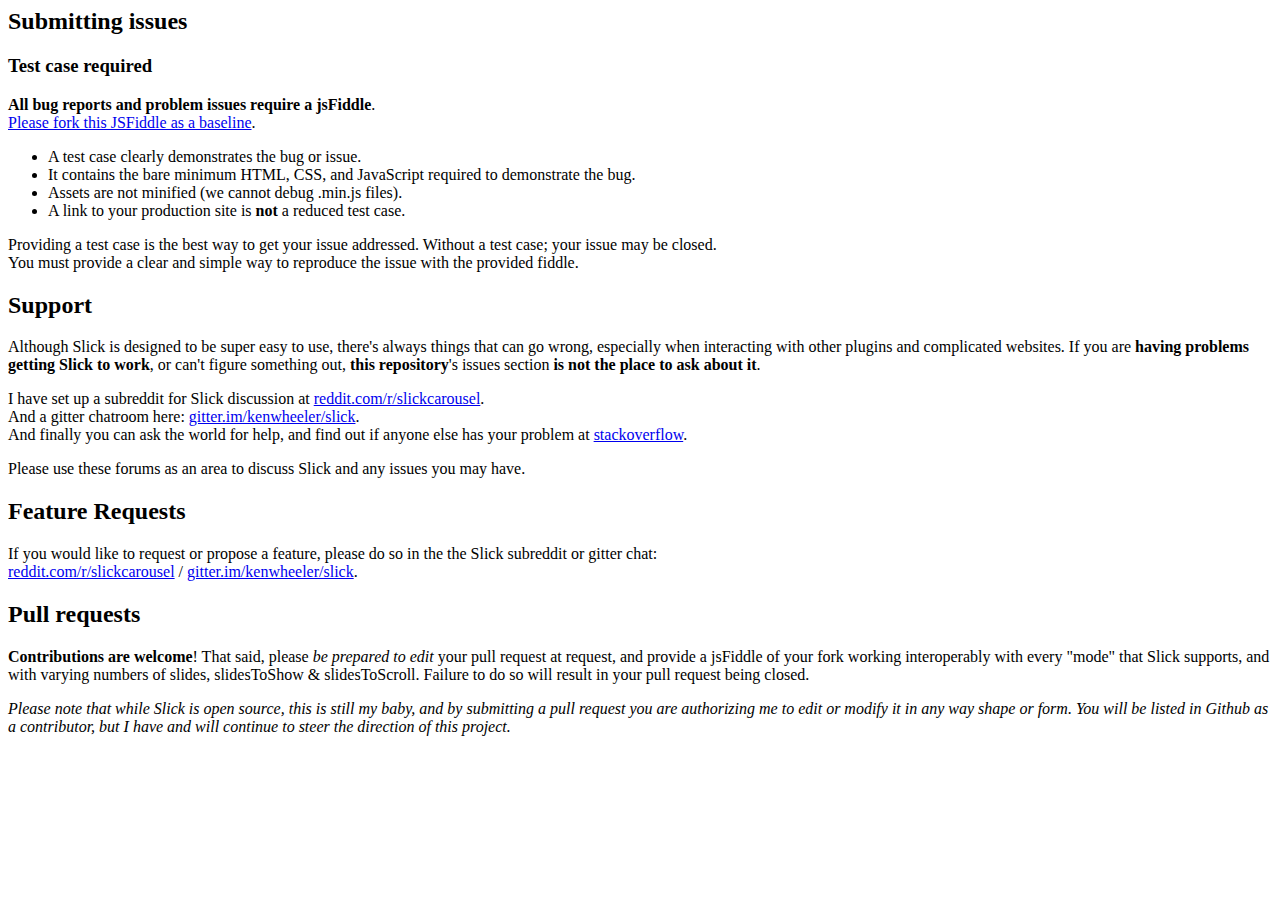
<file: slick-1.8.1/CONTRIBUTING.html>
<html>
      <head>
        <meta charset="UTF-8">
        <title>CONTRIBUTING.markdown</title>
      </head>
      <body>
        <h2 id="submitting-issues">Submitting issues</h2>
<h3 id="test-case-required">Test case required</h3>
<p><strong>All bug reports and problem issues require a jsFiddle</strong>.<br><a href="http://jsfiddle.net/simeydotme/fmo50w7n/">Please fork this JSFiddle as a baseline</a>.</p>
<ul>
<li>A test case clearly demonstrates the bug or issue.</li>
<li>It contains the bare minimum HTML, CSS, and JavaScript required to demonstrate the bug.</li>
<li>Assets are not minified (we cannot debug .min.js files).</li>
<li>A link to your production site is <strong>not</strong> a reduced test case.</li>
</ul>
<p>Providing a test case is the best way to get your issue addressed. Without a test case; your issue may be closed.<br>You must provide a clear and simple way to reproduce the issue with the provided fiddle.</p>
<h2 id="support">Support</h2>
<p>Although Slick is designed to be super easy to use, there&#39;s always things that can go wrong, especially when interacting with other plugins and complicated websites. If you are <strong>having problems getting Slick to work</strong>, or can&#39;t figure something out, <strong>this repository</strong>&#39;s issues section <strong>is not the place to ask about it</strong>.  </p>
<p>I have set up a subreddit for Slick discussion at <a href="http://www.reddit.com/r/slickcarousel/">reddit.com/r/slickcarousel</a>.<br>And a gitter chatroom here: <a href="https://gitter.im/kenwheeler/slick">gitter.im/kenwheeler/slick</a>.<br>And finally you can ask the world for help, and find out if anyone else has your problem at <a href="http://stackoverflow.com/search?q=slick+carousel">stackoverflow</a>.</p>
<p>Please use these forums as an area to discuss Slick and any issues you may have.</p>
<h2 id="feature-requests">Feature Requests</h2>
<p>If you would like to request or propose a feature, please do so in the the Slick subreddit or gitter chat:<br><a href="http://www.reddit.com/r/slickcarousel/">reddit.com/r/slickcarousel</a> / <a href="https://gitter.im/kenwheeler/slick">gitter.im/kenwheeler/slick</a>.</p>
<h2 id="pull-requests">Pull requests</h2>
<p><strong>Contributions are welcome</strong>! That said, please <em>be prepared to edit</em> your pull request at request, and provide a jsFiddle of your fork working interoperably with every &quot;mode&quot; that Slick supports, and with varying numbers of slides, slidesToShow &amp; slidesToScroll. Failure to do so will result in your pull request being closed.</p>
<p><em>Please note that while Slick is open source, this is still my baby, and by submitting a pull request you are authorizing me to edit or modify it in any way shape or form. You will be listed in Github as a contributor, but I have and will continue to steer the direction of this project.</em></p>

      </body>
    </html>
</file>
